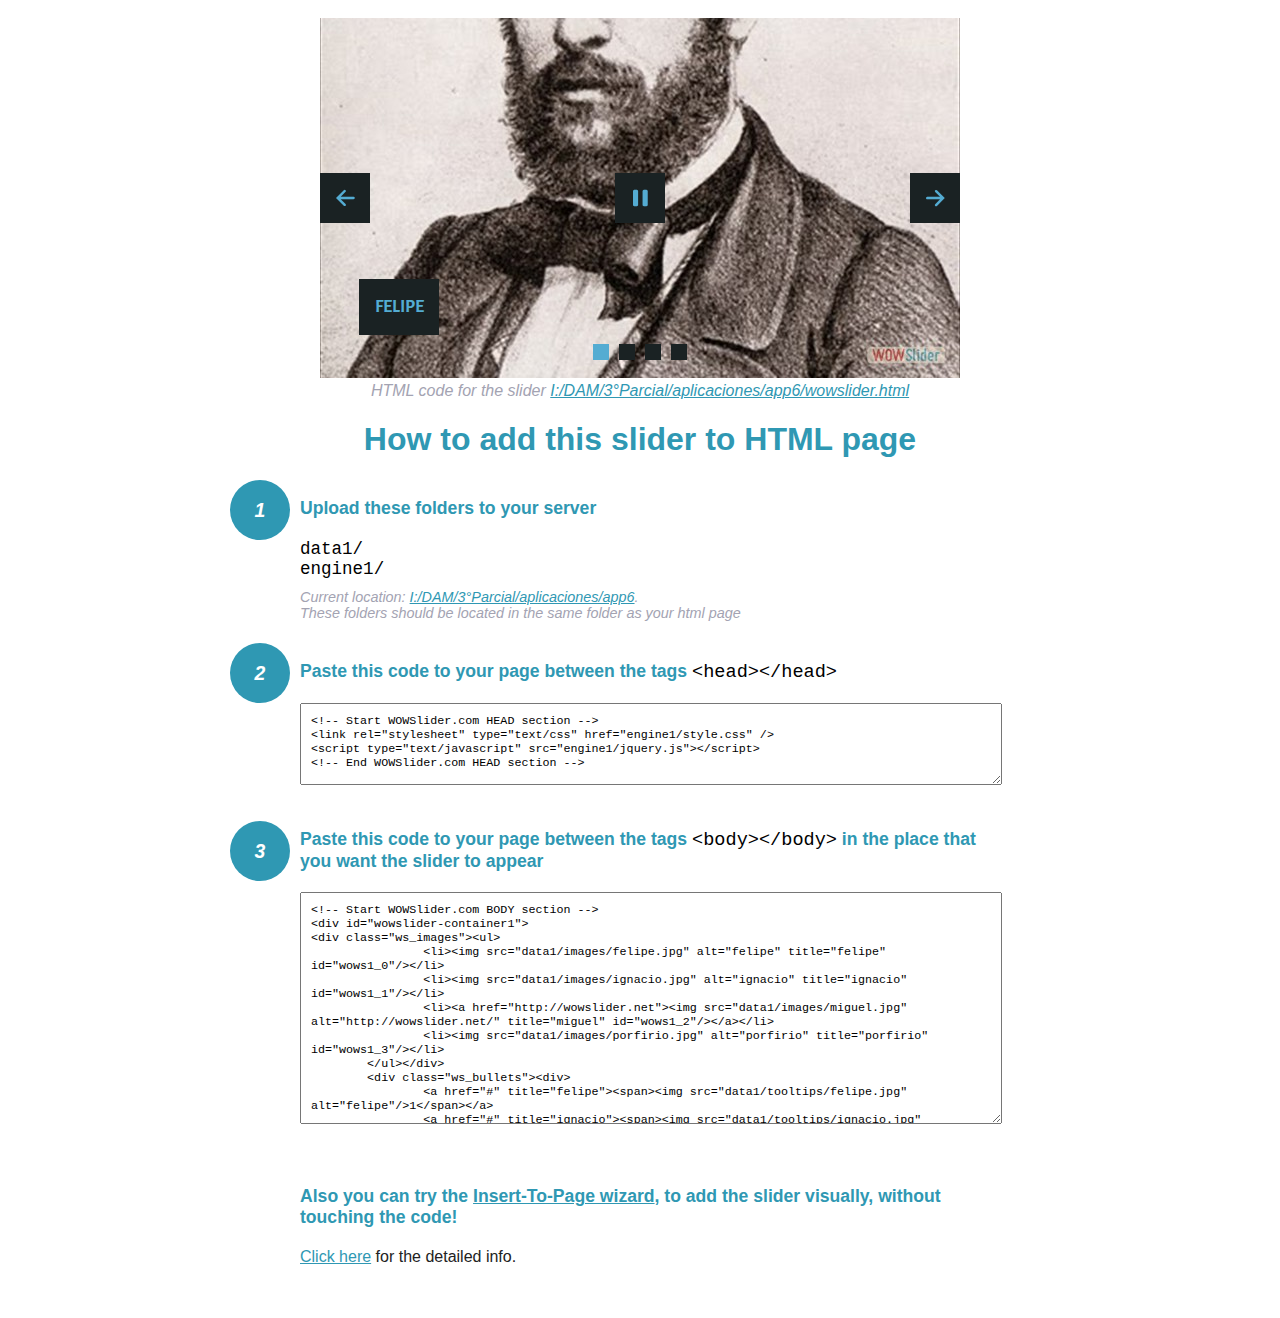
<file: wowslider-howto.html>
<!DOCTYPE html>
<html>
<head>
	<title>WOWSlider</title>
	<meta http-equiv="content-type" content="text/html; charset=utf-8" />
	<meta name="description" content="WOWSlider" />
	
	<!-- Start WOWSlider.com HEAD section --> <!-- add to the <head> of your page -->
	<link rel="stylesheet" type="text/css" href="engine1/style.css" />
	<script type="text/javascript" src="engine1/jquery.js"></script>
	<!-- End WOWSlider.com HEAD section -->


<style>
.instuction {
	font-family: sans-serif, Arial;
	display: block;
	margin: 0 auto;
	max-width: 820px;
	width: 100%;
	padding: 0 70px;
	color: #222;
	-webkit-box-sizing: border-box;
	-moz-box-sizing: border-box;
	box-sizing: border-box;
}
.instuction h1 img {
	max-width: 170px;
	vertical-align: middle;
	margin-bottom: 10px;
}
.instuction h1 {
	color: #2F98B3;
	text-align: center;
}
.instuction h2 {
	position: relative;
	font-size: 1.1em;
	color: #2F98B3;
	margin-bottom: 20px;
	margin-top: 40px;
}
.instuction h2 span.num {
	position: absolute;
	left: -70px;
	top: -18px;
	display: inline-block;
	vertical-align: middle;
	font-style: italic;
	font-size: 1.1em;
	width: 60px;
	height: 60px;
	line-height: 60px;
	text-align: center;
	background: #2F98B3;
	color: #fff;
	border-radius: 50%;
}
.instuction .mono {
	color: #000;
	font-family: monospace;
	font-size: 1.3em;
	font-weight: normal;
}
.instuction li.mono {
	font-size: 1.5em;
}

.instuction ul {
	font-size: 0.9em;
	margin-top: 0;
	padding-left: 0;
	list-style: none;
}
.instuction .note {
	color: #A3A3B2;
	font-style: italic;
	padding-top: 10px;
}
.instuction p.note {
	text-align: center;
	padding-top: 0;
	margin-top: 4px;
}
.instuction textarea {
	font-size: 0.9em;
	min-height: 60px;
	padding: 10px;
	margin: 0;
	overflow: auto;
	max-width: 100%;
	width: 100%;
}
.instuction a,
.instuction a:visited {
	color: #2F98B3;
}
</style>


</head>
<body style="margin:auto">

<br>

<!-- Start WOWSlider.com BODY section --> <!-- add to the <body> of your page -->
<div id="wowslider-container1">
<div class="ws_images"><ul>
		<li><img src="data1/images/felipe.jpg" alt="felipe" title="felipe" id="wows1_0"/></li>
		<li><img src="data1/images/ignacio.jpg" alt="ignacio" title="ignacio" id="wows1_1"/></li>
		<li><a href="http://wowslider.net"><img src="data1/images/miguel.jpg" alt="http://wowslider.net/" title="miguel" id="wows1_2"/></a></li>
		<li><img src="data1/images/porfirio.jpg" alt="porfirio" title="porfirio" id="wows1_3"/></li>
	</ul></div>
	<div class="ws_bullets"><div>
		<a href="#" title="felipe"><span><img src="data1/tooltips/felipe.jpg" alt="felipe"/>1</span></a>
		<a href="#" title="ignacio"><span><img src="data1/tooltips/ignacio.jpg" alt="ignacio"/>2</span></a>
		<a href="#" title="miguel"><span><img src="data1/tooltips/miguel.jpg" alt="miguel"/>3</span></a>
		<a href="#" title="porfirio"><span><img src="data1/tooltips/porfirio.jpg" alt="porfirio"/>4</span></a>
	</div></div><div class="ws_script" style="position:absolute;left:-99%"><a href="http://wowslider.net">jquery carousel</a> by WOWSlider.com v8.7</div>
<div class="ws_shadow"></div>
</div>	
<script type="text/javascript" src="engine1/wowslider.js"></script>
<script type="text/javascript" src="engine1/script.js"></script>
<!-- End WOWSlider.com BODY section -->


<div class="instuction">
	<p class="note">HTML code for the slider <a href="file:///I:/DAM/3°Parcial/aplicaciones/app6/wowslider.html">I:/DAM/3°Parcial/aplicaciones/app6/wowslider.html</a></p>

	<h1>
		How to add this slider to HTML page
	</h1>

	<h2><span class="num">1</span> Upload these folders to your server</h2>
	<ul>
		<li class="mono">data1/</li>
		<li class="mono">engine1/</li>
		<li class="note">Current location: <a href="file:///I:/DAM/3°Parcial/aplicaciones/app6">I:/DAM/3°Parcial/aplicaciones/app6</a>. <br>These folders should be located in the same folder as your html page</li>
	</ul>

	<h2><span class="num">2</span> Paste this code to your page between the tags <span class="mono">&lt;head&gt;&lt;/head&gt;</span></h2>
	<textarea onclick="this.select()">&lt;!-- Start WOWSlider.com HEAD section --&gt;
&lt;link rel=&quot;stylesheet&quot; type=&quot;text/css&quot; href=&quot;engine1/style.css&quot; /&gt;
&lt;script type=&quot;text/javascript&quot; src=&quot;engine1/jquery.js&quot;&gt;&lt;/script&gt;
&lt;!-- End WOWSlider.com HEAD section --&gt;</textarea>


	<h2><span class="num" style="top: -8px;">3</span> Paste this code to your page between the tags <span class="mono">&lt;body&gt;&lt;/body&gt;</span> in the place that you want the slider to appear</h2>
	<textarea onclick="this.select()" rows="15">&lt;!-- Start WOWSlider.com BODY section --&gt;
&lt;div id=&quot;wowslider-container1&quot;&gt;
&lt;div class=&quot;ws_images&quot;&gt;&lt;ul&gt;
		&lt;li&gt;&lt;img src=&quot;data1/images/felipe.jpg&quot; alt=&quot;felipe&quot; title=&quot;felipe&quot; id=&quot;wows1_0&quot;/&gt;&lt;/li&gt;
		&lt;li&gt;&lt;img src=&quot;data1/images/ignacio.jpg&quot; alt=&quot;ignacio&quot; title=&quot;ignacio&quot; id=&quot;wows1_1&quot;/&gt;&lt;/li&gt;
		&lt;li&gt;&lt;a href=&quot;http://wowslider.net&quot;&gt;&lt;img src=&quot;data1/images/miguel.jpg&quot; alt=&quot;http://wowslider.net/&quot; title=&quot;miguel&quot; id=&quot;wows1_2&quot;/&gt;&lt;/a&gt;&lt;/li&gt;
		&lt;li&gt;&lt;img src=&quot;data1/images/porfirio.jpg&quot; alt=&quot;porfirio&quot; title=&quot;porfirio&quot; id=&quot;wows1_3&quot;/&gt;&lt;/li&gt;
	&lt;/ul&gt;&lt;/div&gt;
	&lt;div class=&quot;ws_bullets&quot;&gt;&lt;div&gt;
		&lt;a href=&quot;#&quot; title=&quot;felipe&quot;&gt;&lt;span&gt;&lt;img src=&quot;data1/tooltips/felipe.jpg&quot; alt=&quot;felipe&quot;/&gt;1&lt;/span&gt;&lt;/a&gt;
		&lt;a href=&quot;#&quot; title=&quot;ignacio&quot;&gt;&lt;span&gt;&lt;img src=&quot;data1/tooltips/ignacio.jpg&quot; alt=&quot;ignacio&quot;/&gt;2&lt;/span&gt;&lt;/a&gt;
		&lt;a href=&quot;#&quot; title=&quot;miguel&quot;&gt;&lt;span&gt;&lt;img src=&quot;data1/tooltips/miguel.jpg&quot; alt=&quot;miguel&quot;/&gt;3&lt;/span&gt;&lt;/a&gt;
		&lt;a href=&quot;#&quot; title=&quot;porfirio&quot;&gt;&lt;span&gt;&lt;img src=&quot;data1/tooltips/porfirio.jpg&quot; alt=&quot;porfirio&quot;/&gt;4&lt;/span&gt;&lt;/a&gt;
	&lt;/div&gt;&lt;/div&gt;&lt;div class=&quot;ws_script&quot; style=&quot;position:absolute;left:-99%&quot;&gt;&lt;a href=&quot;http://wowslider.net&quot;&gt;jquery carousel&lt;/a&gt; by WOWSlider.com v8.7&lt;/div&gt;
&lt;div class=&quot;ws_shadow&quot;&gt;&lt;/div&gt;
&lt;/div&gt;	
&lt;script type=&quot;text/javascript&quot; src=&quot;engine1/wowslider.js&quot;&gt;&lt;/script&gt;
&lt;script type=&quot;text/javascript&quot; src=&quot;engine1/script.js&quot;&gt;&lt;/script&gt;
&lt;!-- End WOWSlider.com BODY section --&gt;</textarea>

<br><br>
<h2>Also you can try the <a href="http://wowslider.com/help/add-wowslider-to-page-2.html" target="_blank">Insert-To-Page wizard</a>, to add the slider visually, without touching the code!</h2>
<p>
	<a href="http://wowslider.com/help/add-wowslider-to-page-2.html" target="_blank">Click here</a> for the detailed info.
</p>
</div>

<br><br>
</body>
</html>
</file>
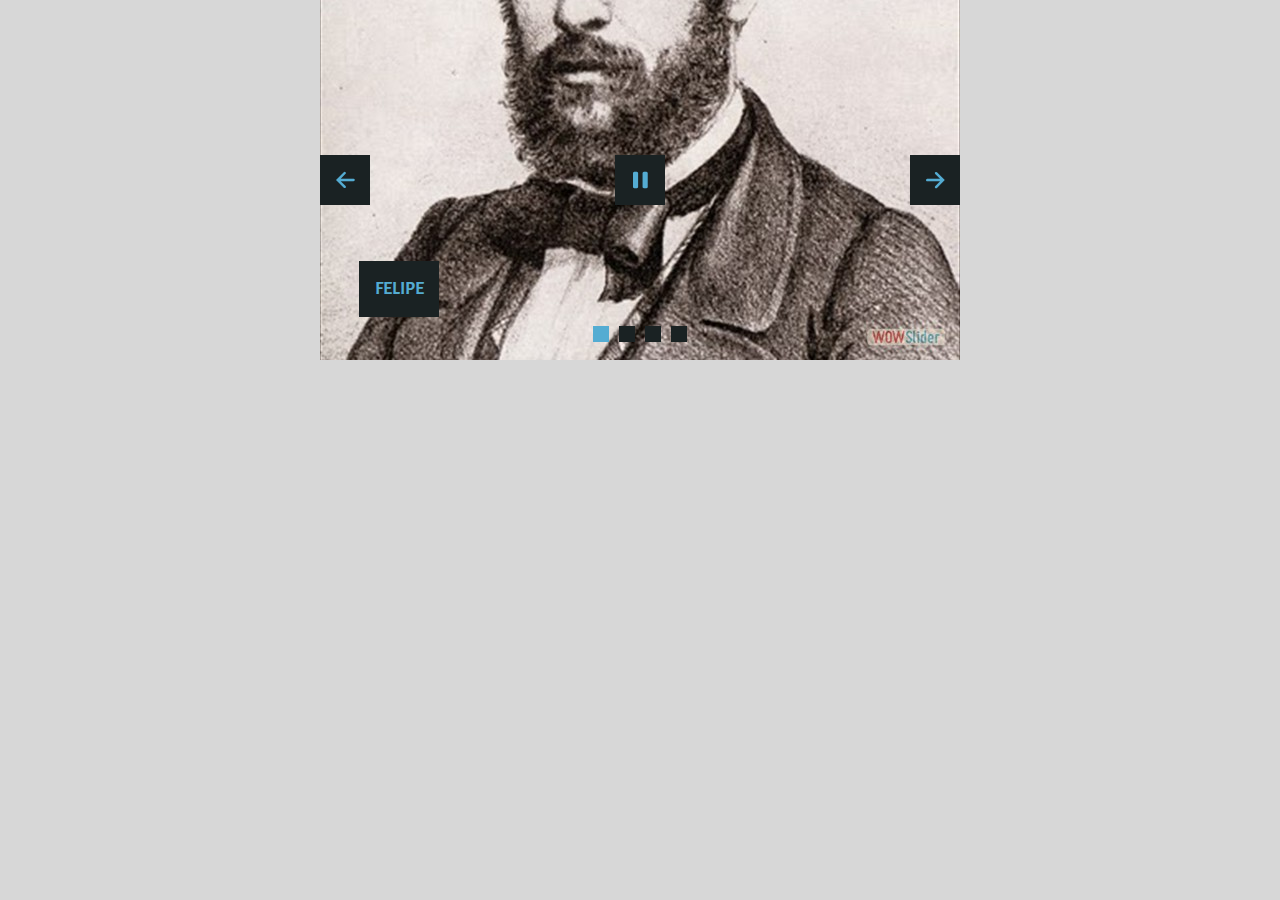
<file: wowslider.html>
<!DOCTYPE html>
<html>
<head>
	<title>Jquery carousel</title>
	<meta http-equiv="content-type" content="text/html; charset=utf-8" />
	<meta name="description" content="Made with WOW Slider - Create beautiful, responsive image sliders in a few clicks. Awesome skins and animations. Jquery carousel" />
	
	<!-- Start WOWSlider.com HEAD section --> <!-- add to the <head> of your page -->
	<link rel="stylesheet" type="text/css" href="engine1/style.css" />
	<script type="text/javascript" src="engine1/jquery.js"></script>
	<!-- End WOWSlider.com HEAD section -->

</head>
<body style="background-color:#d7d7d7;margin:auto">
	
	<!-- Start WOWSlider.com BODY section --> <!-- add to the <body> of your page -->
	<div id="wowslider-container1">
	<div class="ws_images"><ul>
		<li><img src="data1/images/felipe.jpg" alt="felipe" title="felipe" id="wows1_0"/></li>
		<li><img src="data1/images/ignacio.jpg" alt="ignacio" title="ignacio" id="wows1_1"/></li>
		<li><a href="http://wowslider.net"><img src="data1/images/miguel.jpg" alt="http://wowslider.net/" title="miguel" id="wows1_2"/></a></li>
		<li><img src="data1/images/porfirio.jpg" alt="porfirio" title="porfirio" id="wows1_3"/></li>
	</ul></div>
	<div class="ws_bullets"><div>
		<a href="#" title="felipe"><span><img src="data1/tooltips/felipe.jpg" alt="felipe"/>1</span></a>
		<a href="#" title="ignacio"><span><img src="data1/tooltips/ignacio.jpg" alt="ignacio"/>2</span></a>
		<a href="#" title="miguel"><span><img src="data1/tooltips/miguel.jpg" alt="miguel"/>3</span></a>
		<a href="#" title="porfirio"><span><img src="data1/tooltips/porfirio.jpg" alt="porfirio"/>4</span></a>
	</div></div><div class="ws_script" style="position:absolute;left:-99%"><a href="http://wowslider.net">jquery carousel</a> by WOWSlider.com v8.7</div>
	<div class="ws_shadow"></div>
	</div>	
	<script type="text/javascript" src="engine1/wowslider.js"></script>
	<script type="text/javascript" src="engine1/script.js"></script>
	<!-- End WOWSlider.com BODY section -->

</body>
</html>
</file>
<file: engine1/style.css>
/*
 *	generated by WOW Slider 8.7
 *	template Convex
 */
@import url(https://fonts.googleapis.com/css?family=Gurajada&subset=latin,telugu);
@font-face {
  font-family: 'ws-ctrl-convex';
  src: url('ws-ctrl-convex.eot');
  src: url('ws-ctrl-convex.eot#iefix') format('embedded-opentype'),
       url('ws-ctrl-convex.svg#ws-ctrl-convex') format('svg');
  font-weight: normal;
  font-style: normal;
}
@font-face {
  font-family: 'ws-ctrl-convex';
  src: url('[data-uri]') format('woff'),
       url('[data-uri]') format('truetype');
}
#wowslider-container1 { 
	display: table;
	zoom: 1; 
	position: relative;
	width: 100%;
	max-width: 640px;
	max-height:360px;
	margin:0px auto 0px;
	z-index:90;
	text-align:left; /* reset align=center */
	font-size: 10px;
	text-shadow: none; /* fix some user styles */

	/* reset box-sizing (to boostrap friendly) */
	-webkit-box-sizing: content-box;
	-moz-box-sizing: content-box;
	box-sizing: content-box; 
}
* html #wowslider-container1{ width:640px }
#wowslider-container1 .ws_images ul{
	position:relative;
	width: 10000%; 
	height:100%;
	left:0;
	list-style:none;
	margin:0;
	padding:0;
	border-spacing:0;
	overflow: visible;
	/*table-layout:fixed;*/
}
#wowslider-container1 .ws_images ul li{
	position: relative;
	width:1%;
	height:100%;
	line-height:0; /*opera*/
	overflow: hidden;
	float:left;
	/*font-size:0;*/
	padding:0 0 0 0 !important;
	margin:0 0 0 0 !important;
}

#wowslider-container1 .ws_images{
	position: relative;
	left:0;
	top:0;
	height:100%;
	max-height:360px;
	max-width: 640px;
	vertical-align: top;
	border:none;
	overflow: hidden;
}
#wowslider-container1 .ws_images ul a{
	width:100%;
	height:100%;
	max-height:360px;
	display:block;
	color:transparent;
}
#wowslider-container1 img{
	max-width: none !important;
}
#wowslider-container1 .ws_images .ws_list img,
#wowslider-container1 .ws_images > div > img{
	width:100%;
	border:none 0;
	max-width: none;
	padding:0;
	margin:0;
}
#wowslider-container1 .ws_images > div > img {
	max-height:360px;
}

#wowslider-container1 .ws_images iframe {
	position: absolute;
	z-index: -1;
}

#wowslider-container1 .ws-title > div {
	display: inline-block !important;
}

#wowslider-container1 a{ 
	text-decoration: none; 
	outline: none; 
	border: none; 
}

#wowslider-container1  .ws_bullets { 
	float: left;
	position:absolute;
	z-index:70;
}
#wowslider-container1  .ws_bullets div{
	position:relative;
	float:left;
	font-size: 0px;
}
/* compatibility with Joomla styles */
#wowslider-container1  .ws_bullets a {
	line-height: 0;
}

#wowslider-container1  .ws_script{
	display:none;
}
#wowslider-container1 sound, 
#wowslider-container1 object{
	position:absolute;
}

/* prevent some of users reset styles */
#wowslider-container1 .ws_effect {
	position: static;
	width: 100%;
	height: 100%;
}

#wowslider-container1 .ws_photoItem {
	border: 2em solid #fff;
	margin-left: -2em;
	margin-top: -2em;
}
#wowslider-container1 .ws_cube_side {
	background: #A6A5A9;
}


#wowslider-container1.ws_gestures {
	cursor: -webkit-grab;
	cursor: -moz-grab;
	cursor: url("[data-uri]"), move;
}
#wowslider-container1.ws_gestures.ws_grabbing {
	cursor: -webkit-grabbing;
	cursor: -moz-grabbing;
	cursor: url("[data-uri]"), move;
}

/* hide controls when video start play */
#wowslider-container1.ws_video_playing .ws_bullets,
#wowslider-container1.ws_video_playing .ws_fullscreen,
#wowslider-container1.ws_video_playing .ws_next,
#wowslider-container1.ws_video_playing .ws_prev {
	display: none;
}


/* youtube/vimeo buttons */
#wowslider-container1 .ws_video_btn {
	position: absolute;
	display: none;
	cursor: pointer;
	top: 0;
	left: 0;
	width: 100%;
	height: 100%;
	z-index: 55;
}
#wowslider-container1 .ws_video_btn.ws_youtube,
#wowslider-container1 .ws_video_btn.ws_vimeo {
	display: block;
}
#wowslider-container1 .ws_video_btn div {
	position: absolute;
	background-image: url(./playvideo.png);
	background-size: 200%;
	top: 50%;
	left: 50%;
	width: 7em;
	height: 5em;
	margin-left: -3.5em;
	margin-top: -2.5em;
}
#wowslider-container1 .ws_video_btn.ws_youtube div {
	background-position: 0 0;
}
#wowslider-container1 .ws_video_btn.ws_youtube:hover div {
	background-position: 100% 0;
}
#wowslider-container1 .ws_video_btn.ws_vimeo div {
	background-position: 0 100%;
}
#wowslider-container1 .ws_video_btn.ws_vimeo:hover div {
	background-position: 100% 100%;
}

#wowslider-container1 .ws_playpause.ws_hide {
	display: none !important;
}
/* bullets */
#wowslider-container1  .ws_bullets { 
	padding: 0px; 
}
#wowslider-container1 .ws_bullets a { 
	position:relative;
	display: inline-block;
	width: 0;
	margin: 3px 5px;
	padding: 8px;	

	-webkit-perspective: 80px;
	perspective: 80px;
} 
#wowslider-container1 .ws_bullets a > span {
	position:absolute;
	display: block;
	top:0;
	right: 0;
	height:100%;
	width:100%;
	-webkit-transform-style: preserve-3d;
	transform-style: preserve-3d;

	-webkit-transition: -webkit-transform 0.5s ease;
  	transition: -webkit-transform 0.5s ease, transform 0.5s ease;
}

#wowslider-container1 .ws_bullets a > span:before,
#wowslider-container1 .ws_bullets a > span:after {
	content: '';
	display: block;
	height:100%;
	background: #54acd2;

  	-webkit-transform: rotateX(-90deg) translateZ(-8px) translateY(8px);
  	transform: rotateX(-90deg) translateZ(-8px) translateY(8px);
}
#wowslider-container1 .ws_bullets a > span:after {
	position: absolute;
	top: 0;
	left: 0;
	width: 100%;
	height: 100%;
  	background: #1A2223;
  	-webkit-transform: rotateX(0deg);
  	transform: rotateX(0deg);
}

#wowslider-container1 .ws_bullets a.ws_overbull > span,
#wowslider-container1 .ws_bullets a.ws_selbull > span {
    -webkit-transform: rotateX(-90deg) translateZ(8px) translateY(8px);
    transform: rotateX(-90deg) translateZ(8px) translateY(8px);
}




/* play/pause, arrows */
#wowslider-container1 a.ws_next,
#wowslider-container1 a.ws_prev,
#wowslider-container1 .ws_playpause {
	position:absolute;
	font: 2em "ws-ctrl-convex";
	width: 2.5em;
	height: 2.5em;
	top:50%;
	
	margin-top: -1.25em;
	color: #ffffff;
	z-index: 100;

	-webkit-perspective: 20em;
	perspective: 20em;
}
#wowslider-container1 a.ws_next {
	right: 0;
}
#wowslider-container1 a.ws_prev {
	left: 0;
}
#wowslider-container1 .ws_playpause {
	left:50%;
	margin-left:-1.25em;
}

#wowslider-container1 a.ws_next > span,
#wowslider-container1 a.ws_prev > span,
#wowslider-container1 .ws_playpause > span,
#wowslider-container1 .ws_bullets a > span {
	display: block;
	-webkit-transform-style: preserve-3d;
	transform-style: preserve-3d;

	-webkit-transition: -webkit-transform 0.5s ease;
  	transition: -webkit-transform 0.5s ease, transform 0.5s ease;
}


#wowslider-container1 a.ws_next > span:before,
#wowslider-container1 a.ws_prev > span:before,
#wowslider-container1 .ws_playpause > span:before,
#wowslider-container1 a.ws_next > span:after,
#wowslider-container1 a.ws_prev > span:after,
#wowslider-container1 .ws_playpause > span:after {
	display: block;
	text-align: center;
	line-height: 2.5em;
	height:100%;
	background: #54acd2;
	color: #1A2223;

  	-webkit-transform: rotateX(-90deg) translateZ(-1.25em) translateY(1.25em);
  	transform: rotateX(-90deg) translateZ(-1.25em) translateY(1.25em);
}
#wowslider-container1 .ws_play > span:before,
#wowslider-container1 .ws_play > span:after{
	content:"\e800";
}
#wowslider-container1 .ws_pause > span:before,
#wowslider-container1 .ws_pause > span:after{
	content:"\e801";
}
#wowslider-container1 a.ws_next > span:before,
#wowslider-container1 a.ws_next > span:after {
	content:'\e803';
}
#wowslider-container1 a.ws_prev > span:before,
#wowslider-container1 a.ws_prev > span:after {
	content:'\e802';
}

#wowslider-container1 a.ws_next > span:after,
#wowslider-container1 a.ws_prev > span:after,
#wowslider-container1 .ws_playpause > span:after {
	position: absolute;
	top: 0;
	left: 0;
	width: 100%;
	height: 100%;
  	-webkit-transform: rotateX(0deg);
  	transform: rotateX(0deg);
  	background: #1A2223;
	color: #54acd2;
}

#wowslider-container1 a.ws_next:hover > span,
#wowslider-container1 a.ws_prev:hover > span,
#wowslider-container1 .ws_playpause:hover > span {
    -webkit-transform: rotateX(-90deg) translateZ(1.25em) translateY(1.25em);
    transform: rotateX(-90deg) translateZ(1.25em) translateY(1.25em);
}/* bottom center */
#wowslider-container1  .ws_bullets {
	bottom:1.5em;
	left:50%;
}
#wowslider-container1  .ws_bullets div{
	left:-50%;
}#wowslider-container1 .ws-title{
	font: 1.3em 'Gurajada', serif;
	position: absolute;
	left: 2em;
	margin-right:10em;
	z-index: 50;

	color:#fff;
	padding: 1em;
	bottom: 30px;
	top: auto;
	opacity: 1;
}
#wowslider-container1 .ws-title div,#wowslider-container1 .ws-title span{
	display:inline-block;
	padding: 0.1em 0.6em;
	background-color: #1A2223;
	color: #54acd2;
}
#wowslider-container1 .ws-title div{
	display:block;
	margin-top:0.5em;
	font-size: 1.3em;
}
#wowslider-container1 .ws-title span{
	text-transform: uppercase;	
	font-size: 2em;
}#wowslider-container1 .ws_images > ul{
	animation: wsBasic 16s infinite;
	-moz-animation: wsBasic 16s infinite;
	-webkit-animation: wsBasic 16s infinite;
}
@keyframes wsBasic{0%{left:-0%} 12.5%{left:-0%} 25%{left:-100%} 37.5%{left:-100%} 50%{left:-200%} 62.5%{left:-200%} 75%{left:-300%} 87.5%{left:-300%} }
@-moz-keyframes wsBasic{0%{left:-0%} 12.5%{left:-0%} 25%{left:-100%} 37.5%{left:-100%} 50%{left:-200%} 62.5%{left:-200%} 75%{left:-300%} 87.5%{left:-300%} }
@-webkit-keyframes wsBasic{0%{left:-0%} 12.5%{left:-0%} 25%{left:-100%} 37.5%{left:-100%} 50%{left:-200%} 62.5%{left:-200%} 75%{left:-300%} 87.5%{left:-300%} }

#wowslider-container1 .ws_bullets  a img{
	position:absolute;
	display:block;
	text-indent:0;
	bottom:15px;
	left:-43px;
	visibility:hidden;
	max-width:none;
}
#wowslider-container1 .ws_bullets a:hover img{
	visibility:visible;
}

#wowslider-container1 .ws_bulframe div div{
	height:48px;
	overflow:visible;
	position:relative;
}
#wowslider-container1 .ws_bulframe div {
	left:0;
	overflow:hidden;
	position:relative;
	width:85px;
}
#wowslider-container1  .ws_bullets .ws_bulframe{
	position:absolute;
	display:none;
	bottom:25px;
	margin-left:8px;
	cursor:pointer;

	/* fixed bulframe hidding in Chrome */
	-webkit-transform: translateZ(0);
	-ms-transform: translateZ(0);
	-o-transform: translateZ(0);
	transform: translateZ(0);
}#wowslider-container1 .ws_bulframe div div{
	height: auto;
}

@media all and (max-width:760px) {
	#wowslider-container1 .ws_fullscreen {
		display: block;
	}
}
@media all and (max-width:400px){
	#wowslider-container1 .ws_controls,
	#wowslider-container1 .ws_bullets,
	#wowslider-container1 .ws_thumbs{
		display: none
	}
}
</file>
